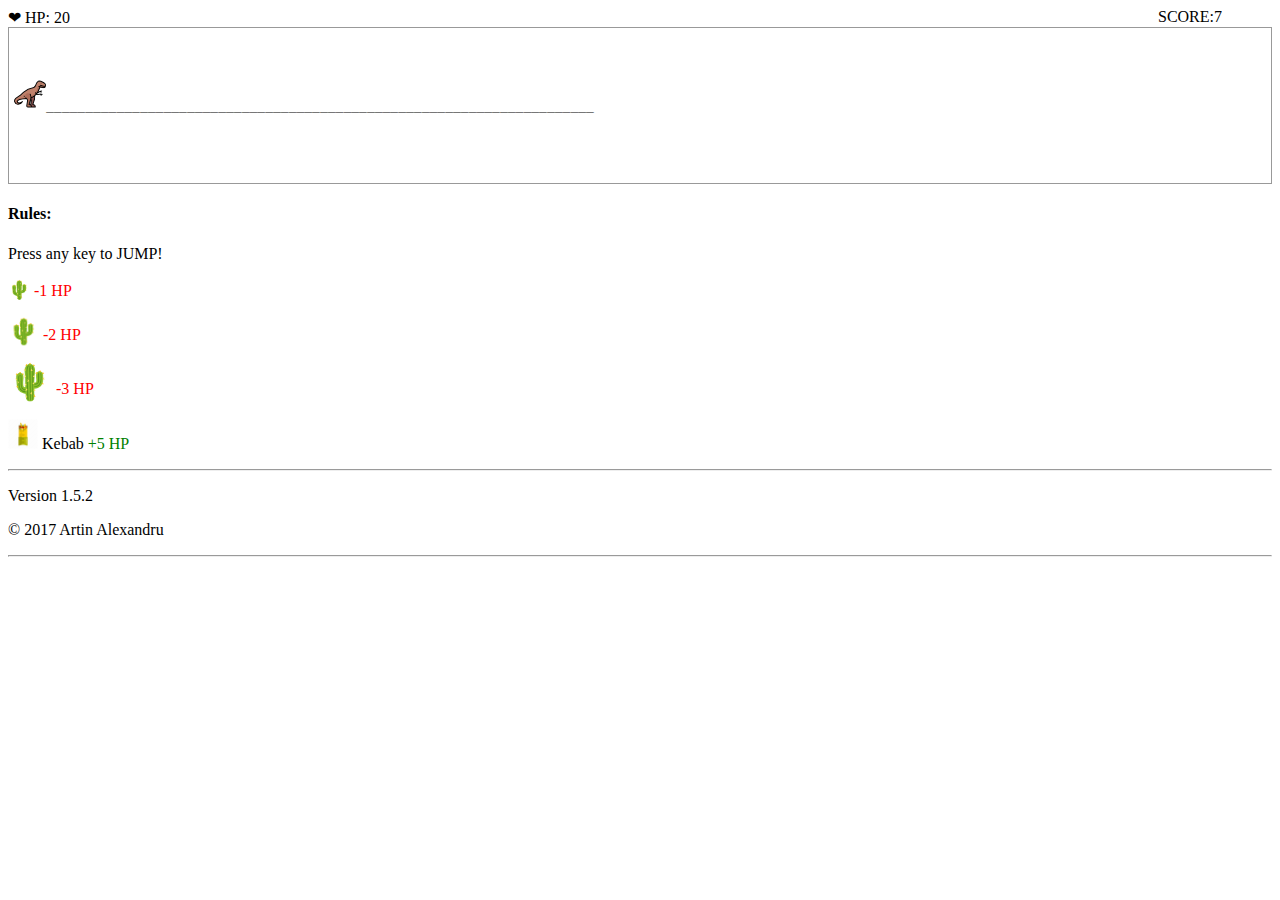
<file: Dino - game/index.html>
<html>
<head>
	<meta charset="UTF-8">
	<title>Dino-Kebab</title>
	<link rel="stylesheet" href="game.css">
</head>
<body onkeydown="jump();">
	
	
	
	<div>
		
		<span>&#10084; HP:</span>
		<span id="hp" ></span>
		<span  style="float:right;padding-right:50px;">SCORE:<span id="score"></span></span>
		
		<span id="hp-alert" style="color:red"></span>
	</div>
	<div id="theMap">
		
		<p id="alert-text">LET THE GAME BEGIN!!!</p>
	</div>
	<div id="rls-block">
		<h4>Rules:</h4>
		
			<p>Press any key to JUMP!</p>
			<p><span class='c-small'>&#127797;</span> <span style="color:red">-1 HP</span></p>
			<p><span class='c-mediu'>&#127797;</span> <span style="color:red">-2 HP</span></p>
			<p><span class='c-big'>&#127797;</span> <span style="color:red">-3 HP</span></p>
			<p><span class='kebab'><img src='Kebab.png' style='width:30px;'> Kebab </span ><span style="color:green">+5 HP</span></p>
		
	</div>

	
	<script src="game.js"></script>
	
	<script>
	//timer executare cod peste un interval sau  un interval repetat de timp
	//setTimeout(f(),interval) - va execuda functia o singura data peste un interval de timp (once)
		//functia din interior nu trebuie scris cu paranteze
	//setTimeout(f(),interval) - va repeta codul intervalul de timp ,(repeat)
	//clearTimeout(id) - curata timeout , reseteaza, sau anuleaza setTimeout
	//clearInterval(id) 
		
	</script>
	<hr>
	<p>Version 1.5.2</p>
	<p>&copy; 2017 Artin Alexandru </p>
	<hr>
</body>
</html>
</file>
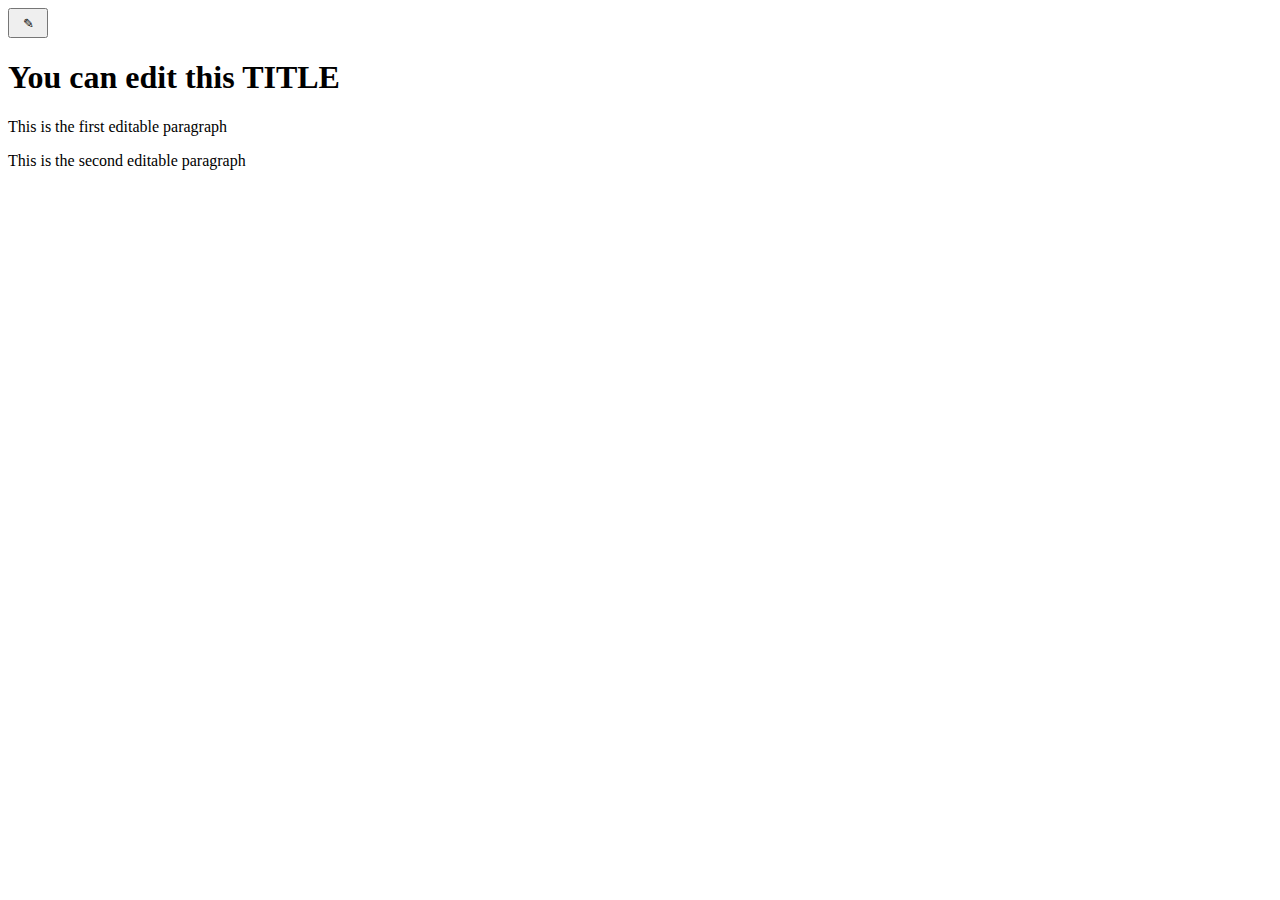
<file: homework/4. inline-edit/index.html>
<!DOCTYPE html>
<html lang="en">
<head>
  <meta charset="UTF-8">
  <meta name="viewport" content="width=device-width, initial-scale=1.0">
  <link rel="stylesheet" href="editor.css">
  <title>Example of an IPE</title>
</head>
<body>

  <div id="panel">
    <button id="btn-edit" onclick="turnEditOn()">&#9998;</button>
  </div>
  <div id="editor">
    <h1>You can edit this TITLE</h1>
    <p>This is the first editable paragraph</p>
    <p>This is the second editable paragraph</p>
  </div>

  <script src="editor.js"></script>
</body>
</html>
</file>
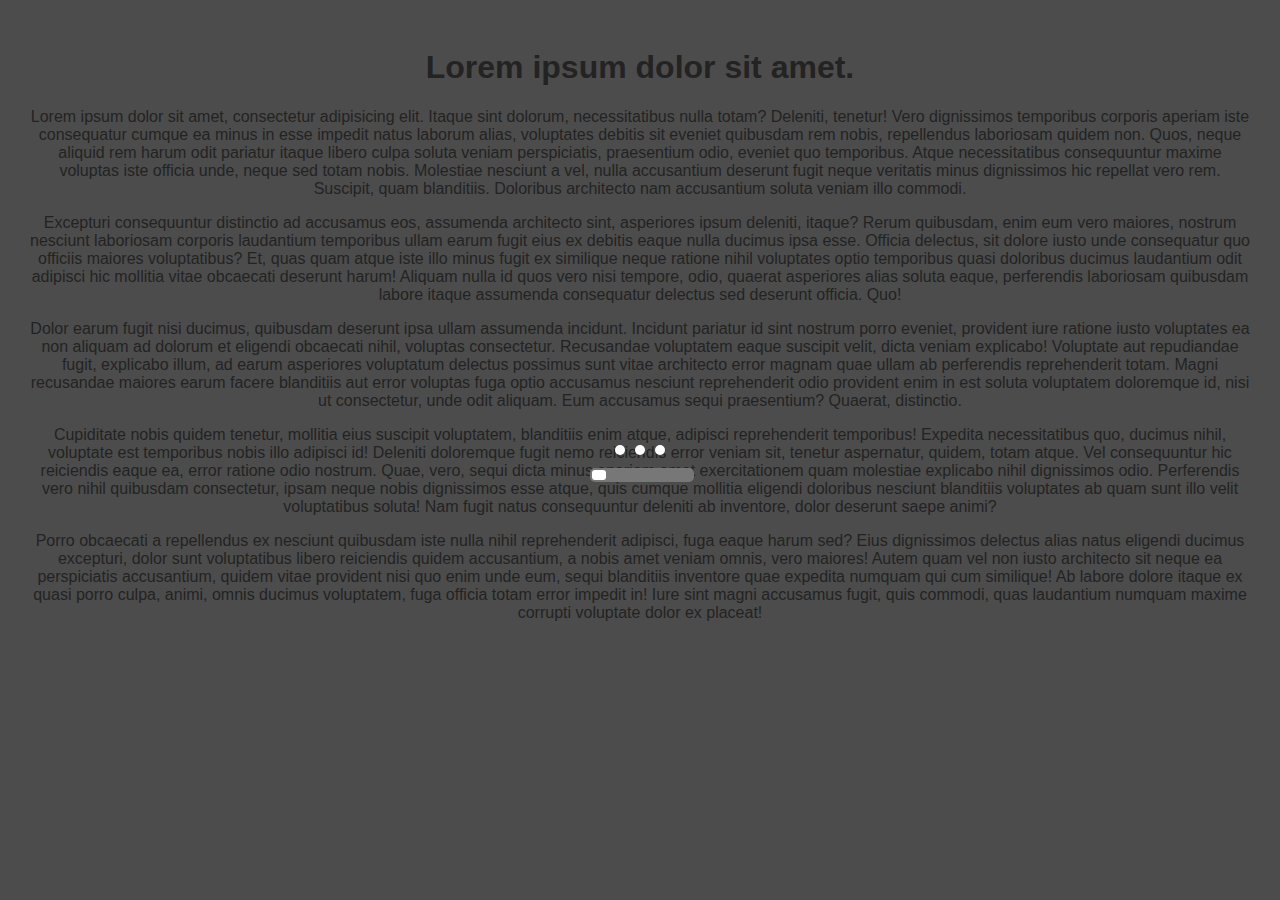
<file: homework/6. preloader/index.html>
<!DOCTYPE html>
<html lang="en">
<head>
  <meta charset="UTF-8">
  <meta name="viewport" content="width=device-width, initial-scale=1.0">
  <meta http-equiv="X-UA-Compatible" content="ie=edge">
  <title>Exemplu cu Preloader</title>
  <link rel="stylesheet" href="preloader.css">
  <!-- atentie, scriptul preloaderului este amplasat in head pentru a se incarca primul -->
  <script src="preloader.js"></script>
</head>
<body>



  <div id="content" >
    <h1 >Lorem ipsum dolor sit amet.</h1>
    <p>Lorem ipsum dolor sit amet, consectetur adipisicing elit. Itaque sint dolorum, necessitatibus nulla totam? Deleniti, tenetur! Vero dignissimos temporibus corporis aperiam iste consequatur cumque ea minus in esse impedit natus laborum alias, voluptates debitis sit eveniet quibusdam rem nobis, repellendus laboriosam quidem non. Quos, neque aliquid rem harum odit pariatur itaque libero culpa soluta veniam perspiciatis, praesentium odio, eveniet quo temporibus. Atque necessitatibus consequuntur maxime voluptas iste officia unde, neque sed totam nobis. Molestiae nesciunt a vel, nulla accusantium deserunt fugit neque veritatis minus dignissimos hic repellat vero rem. Suscipit, quam blanditiis. Doloribus architecto nam accusantium soluta veniam illo commodi.</p>
    <p>Excepturi consequuntur distinctio ad accusamus eos, assumenda architecto sint, asperiores ipsum deleniti, itaque? Rerum quibusdam, enim eum vero maiores, nostrum nesciunt laboriosam corporis laudantium temporibus ullam earum fugit eius ex debitis eaque nulla ducimus ipsa esse. Officia delectus, sit dolore iusto unde consequatur quo officiis maiores voluptatibus? Et, quas quam atque iste illo minus fugit ex similique neque ratione nihil voluptates optio temporibus quasi doloribus ducimus laudantium odit adipisci hic mollitia vitae obcaecati deserunt harum! Aliquam nulla id quos vero nisi tempore, odio, quaerat asperiores alias soluta eaque, perferendis laboriosam quibusdam labore itaque assumenda consequatur delectus sed deserunt officia. Quo!</p>
    <p>Dolor earum fugit nisi ducimus, quibusdam deserunt ipsa ullam assumenda incidunt. Incidunt pariatur id sint nostrum porro eveniet, provident iure ratione iusto voluptates ea non aliquam ad dolorum et eligendi obcaecati nihil, voluptas consectetur. Recusandae voluptatem eaque suscipit velit, dicta veniam explicabo! Voluptate aut repudiandae fugit, explicabo illum, ad earum asperiores voluptatum delectus possimus sunt vitae architecto error magnam quae ullam ab perferendis reprehenderit totam. Magni recusandae maiores earum facere blanditiis aut error voluptas fuga optio accusamus nesciunt reprehenderit odio provident enim in est soluta voluptatem doloremque id, nisi ut consectetur, unde odit aliquam. Eum accusamus sequi praesentium? Quaerat, distinctio.</p>
    <p>Cupiditate nobis quidem tenetur, mollitia eius suscipit voluptatem, blanditiis enim atque, adipisci reprehenderit temporibus! Expedita necessitatibus quo, ducimus nihil, voluptate est temporibus nobis illo adipisci id! Deleniti doloremque fugit nemo reiciendis error veniam sit, tenetur aspernatur, quidem, totam atque. Vel consequuntur hic reiciendis eaque ea, error ratione odio nostrum. Quae, vero, sequi dicta minus aperiam amet exercitationem quam molestiae explicabo nihil dignissimos odio. Perferendis vero nihil quibusdam consectetur, ipsam neque nobis dignissimos esse atque, quis cumque mollitia eligendi doloribus nesciunt blanditiis voluptates ab quam sunt illo velit voluptatibus soluta! Nam fugit natus consequuntur deleniti ab inventore, dolor deserunt saepe animi?</p>
    <p>Porro obcaecati a repellendus ex nesciunt quibusdam iste nulla nihil reprehenderit adipisci, fuga eaque harum sed? Eius dignissimos delectus alias natus eligendi ducimus excepturi, dolor sunt voluptatibus libero reiciendis quidem accusantium, a nobis amet veniam omnis, vero maiores! Autem quam vel non iusto architecto sit neque ea perspiciatis accusantium, quidem vitae provident nisi quo enim unde eum, sequi blanditiis inventore quae expedita numquam qui cum similique! Ab labore dolore itaque ex quasi porro culpa, animi, omnis ducimus voluptatem, fuga officia totam error impedit in! Iure sint magni accusamus fugit, quis commodi, quas laudantium numquam maxime corrupti voluptate dolor ex placeat!</p>
  </div>

  <!-- aici va aparea preloader-ul creat prin JAVASCRIP!!! -->


</body>
</html>
</file>
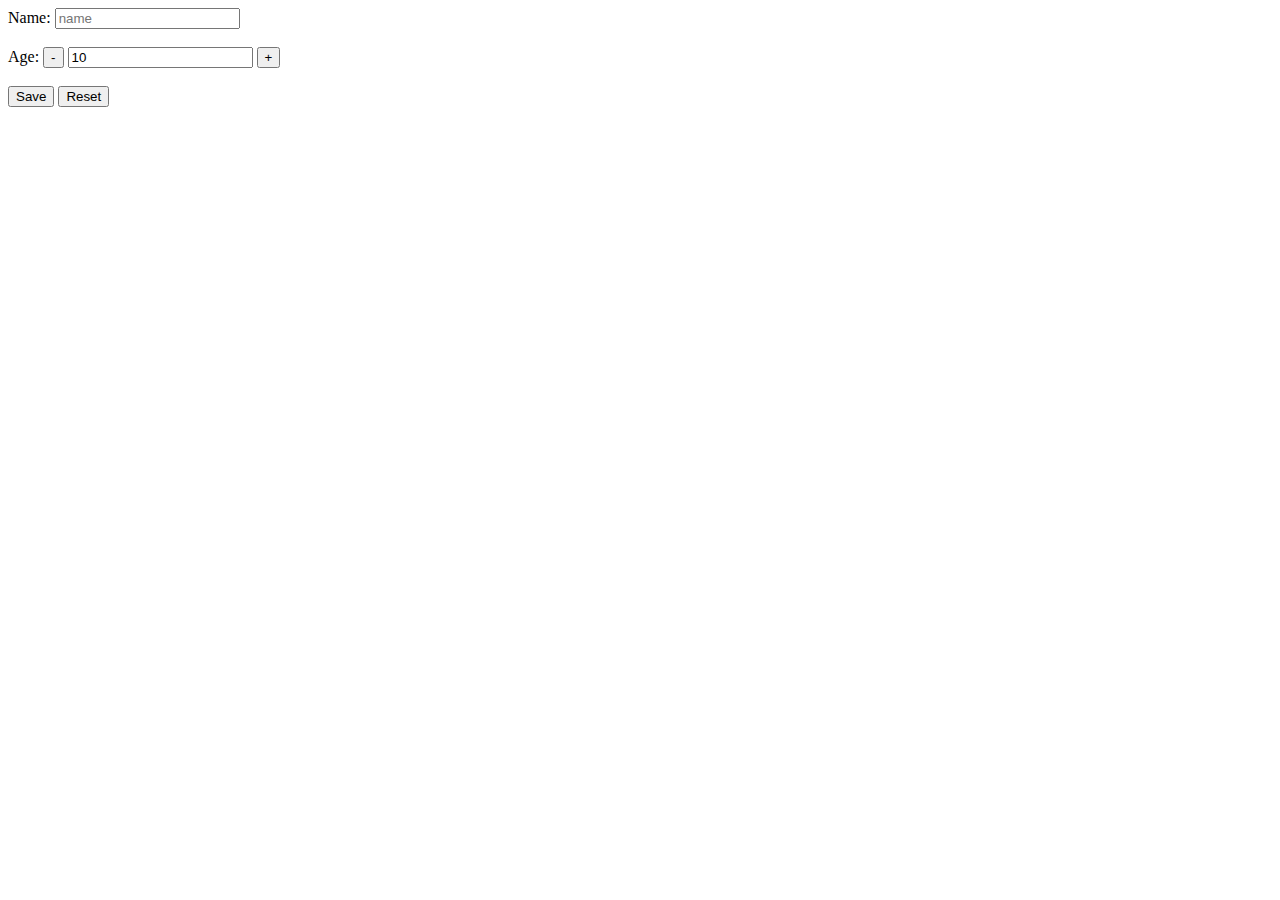
<file: homework/7. localStorage/index.html>
<!DOCTYPE html>
<html lang="en">
<head>
    <meta charset="UTF-8">
    <title>Document</title>
</head>
<body>
    <span>Name: </span>
    <input type="text" placeholder="name" id="name">
    <br><br>
    <span>Age: </span>
    <button id="minus-btn">-</button>
    <input type="text" value="10" id="age">
    <button id="plus-btn">+</button>
    <br>
    <br>
    <button id="save-btn">Save</button>
    <button id="reset-btn">Reset</button>
    <br>
    <div id="alert"></div>
    <script src='storage.js'></script>
</body>
</html>
</file>
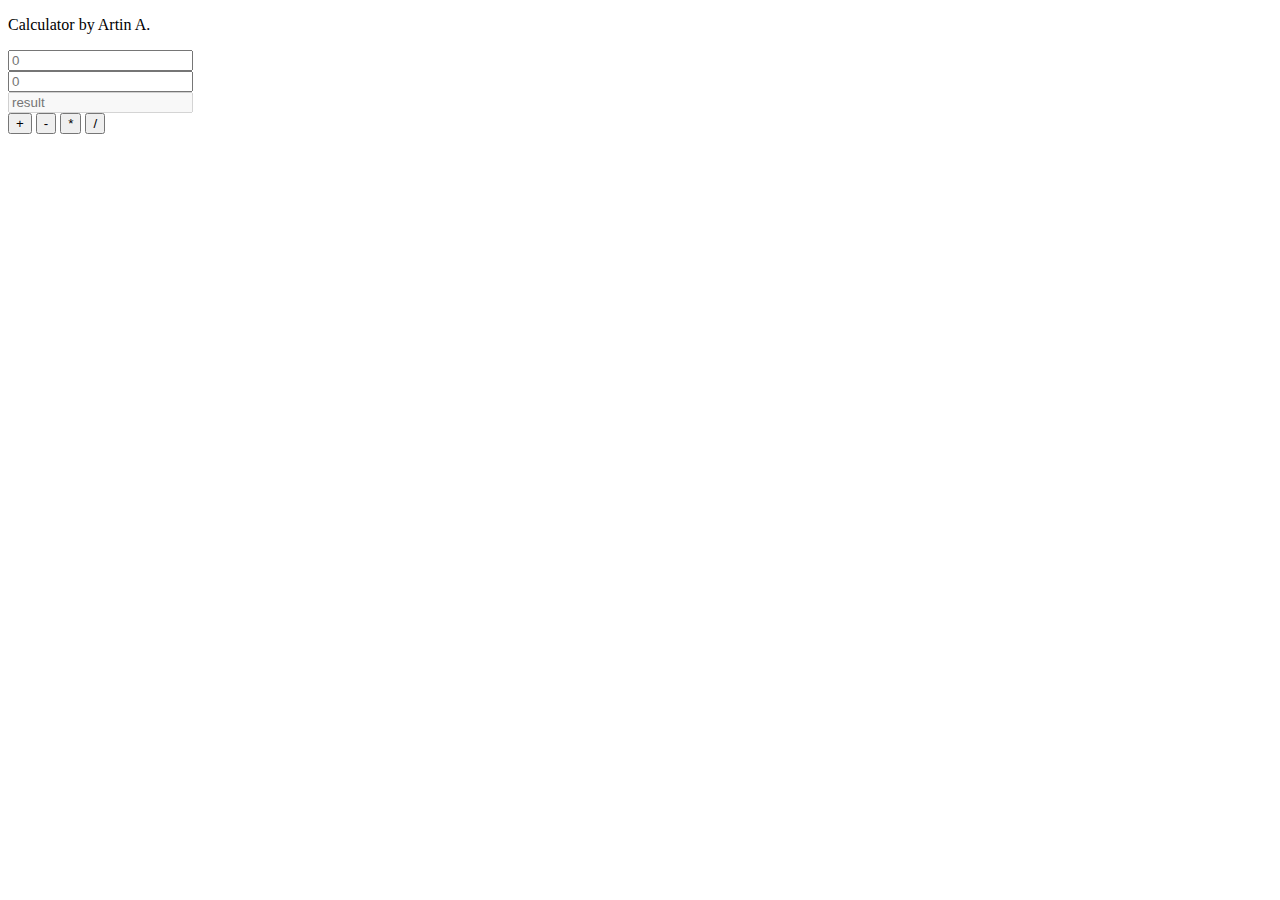
<file: homework/8. calculator:localstorage/Index.html>
<!DOCTYPE html>
<html lang="en">
<head>
    <meta charset="UTF-8">
    <title>Clalculator</title>
</head>
<body>
    <p>Calculator by Artin A.</p>
    <input type="text" placeholder='0' id="firstNr"><br>
    <input type="text" placeholder='0' id="secNr"><br>
    <input type="text" placeholder="result" id="result" disabled><br>
    <div id="buttons">
        <button value="+">+</button>
        <button value="-">-</button>
        <button value="*">*</button>
        <button value="/">/</button>
        
    </div>
    
    <script src="calc.js"></script>
</body>
</html>
</file>
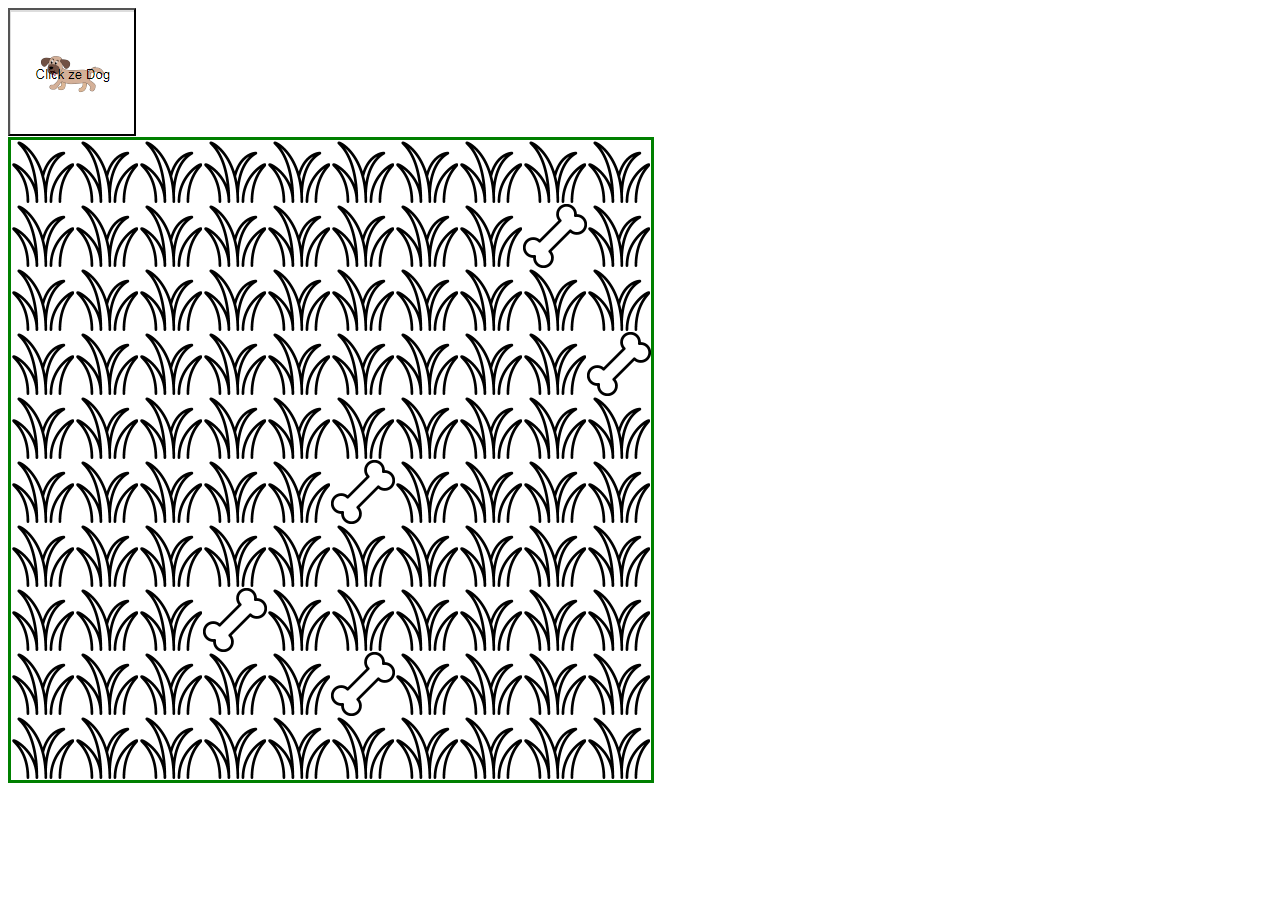
<file: homework/dog&bones/index.html>
<!DOCTYPE html>
<html lang="en">
<head>
  <meta charset="UTF-8">
  <meta name="viewport" content="width=device-width, initial-scale=1.0">
  <meta http-equiv="X-UA-Compatible" content="ie=edge">
  <link rel="stylesheet" href="game.css">
  <title>Document</title>
</head>
<body>

  <button onclick="findNextBone()"></button>
  <div id="yard">
    <div class="grass"></div>
    <div class="grass"></div>
    <div class="grass"></div>
    <div class="grass"></div>
    <div class="grass"></div>
    <div class="grass"></div>
    <div class="grass"></div>
    <div class="grass"></div>
    <div class="grass"></div>
    <div class="grass"></div>
    <div class="grass"></div>
    <div class="grass"></div>
    <div class="grass"></div>
    <div class="grass"></div>
    <div class="grass"></div>
    <div class="grass"></div>
    <div class="grass"></div>
    <div class="grass"></div>
    <div class="bone"></div>
    <div class="grass"></div>
    <div class="grass"></div>
    <div class="grass"></div>
    <div class="grass"></div>
    <div class="grass"></div>
    <div class="grass"></div>
    <div class="grass"></div>
    <div class="grass"></div>
    <div class="grass"></div>
    <div class="grass"></div>
    <div class="grass"></div>
    <div class="grass"></div>
    <div class="grass"></div>
    <div class="grass"></div>
    <div class="grass"></div>
    <div class="grass"></div>
    <div class="grass"></div>
    <div class="grass"></div>
    <div class="grass"></div>
    <div class="grass"></div>
    <div class="bone"></div>
    <div class="grass"></div>
    <div class="grass"></div>
    <div class="grass"></div>
    <div class="grass"></div>
    <div class="grass"></div>
    <div class="grass"></div>
    <div class="grass"></div>
    <div class="grass"></div>
    <div class="grass"></div>
    <div class="grass"></div>
    <div class="grass"></div>
    <div class="grass"></div>
    <div class="grass"></div>
    <div class="grass"></div>
    <div class="grass"></div>
    <div class="bone"></div>
    <div class="grass"></div>
    <div class="grass"></div>
    <div class="grass"></div>
    <div class="grass"></div>
    <div class="grass"></div>
    <div class="grass"></div>
    <div class="grass"></div>
    <div class="grass"></div>
    <div class="grass"></div>
    <div class="grass"></div>
    <div class="grass"></div>
    <div class="grass"></div>
    <div class="grass"></div>
    <div class="grass"></div>
    <div class="grass"></div>
    <div class="grass"></div>
    <div class="grass"></div>
    <div class="bone"></div>
    <div class="grass"></div>
    <div class="grass"></div>
    <div class="grass"></div>
    <div class="grass"></div>
    <div class="grass"></div>
    <div class="grass"></div>
    <div class="grass"></div>
    <div class="grass"></div>
    <div class="grass"></div>
    <div class="grass"></div>
    <div class="grass"></div>
    <div class="bone"></div>
    <div class="grass"></div>
    <div class="grass"></div>
    <div class="grass"></div>
    <div class="grass"></div>
    <div class="grass"></div>
    <div class="grass"></div>
    <div class="grass"></div>
    <div class="grass"></div>
    <div class="grass"></div>
    <div class="grass"></div>
    <div class="grass"></div>
    <div class="grass"></div>
    <div class="grass"></div>
    <div class="grass"></div>
  </div>

  <script src="game.js"></script>
</body>
</html>
</file>
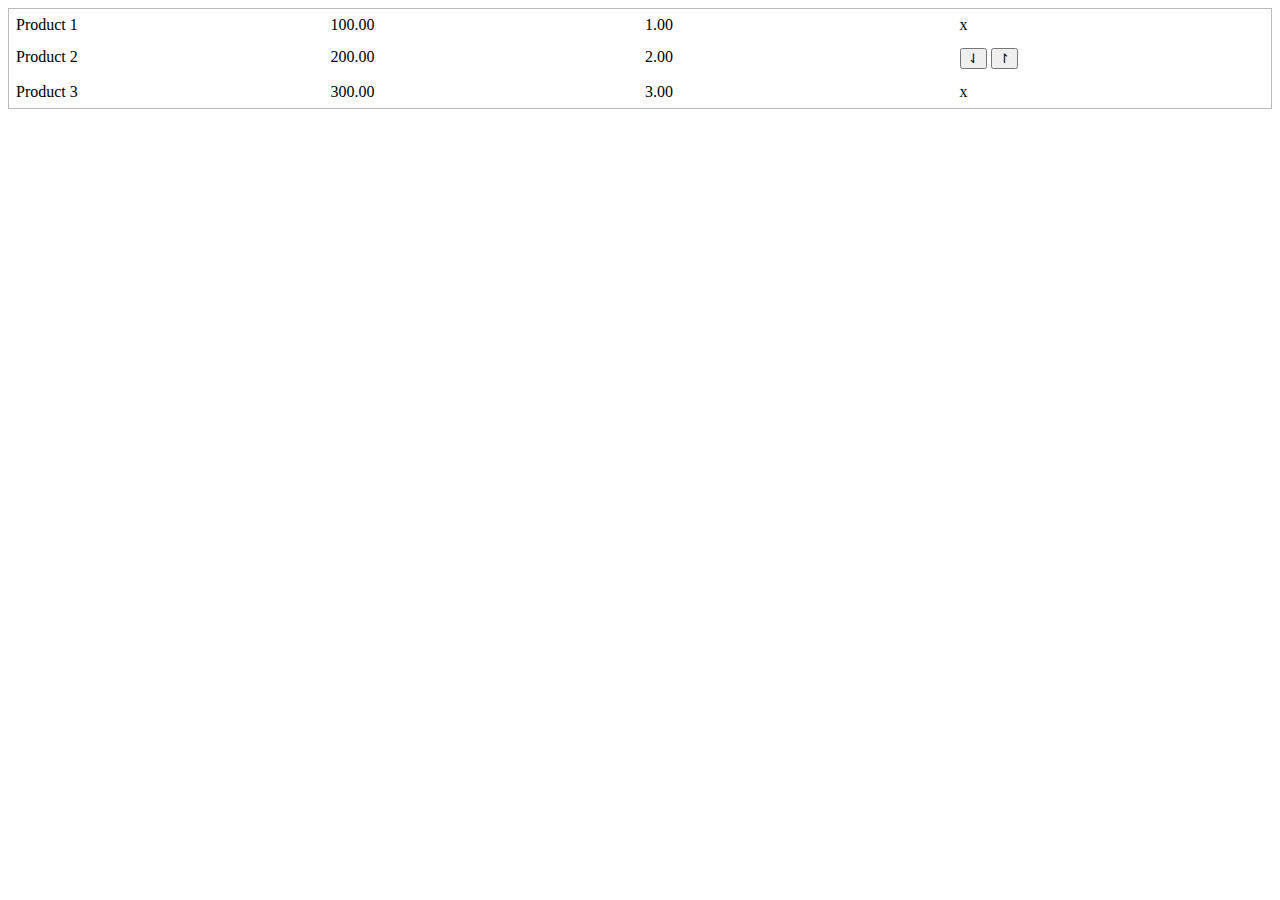
<file: homework/table-position/index.html>
<!DOCTYPE html>
<html lang="en">
<head>
  <meta charset="UTF-8">
  <meta name="viewport" content="width=device-width, initial-scale=1.0">
  <link rel="stylesheet" href="table.css">
  <title>Table - poition</title>
</head>
<body>

  <div id="table">
    <div class="row">
      <div class="name">Product 1</div>
      <div class="price">100.00</div>
      <div class="quantity">1.00</div>
      <div class="operations">
        x
      </div>
    </div>
    <div class="row">
      <div class="name">Product 2</div>
      <div class="price">200.00</div>
      <div class="quantity">2.00</div>
      <div class="operations">
        <button onclick="moveOneDown()">&#8643;</button>
        <button onclick="moveOneUp()">&#8638;</button>
      </div>
    </div>
    <div class="row">
      <div class="name">Product 3</div>
      <div class="price">300.00</div>
      <div class="quantity">3.00</div>
      <div class="operations">
        x
      </div>
    </div>
  </div>

  <script src="table.js"></script>
</body>
</html>
</file>
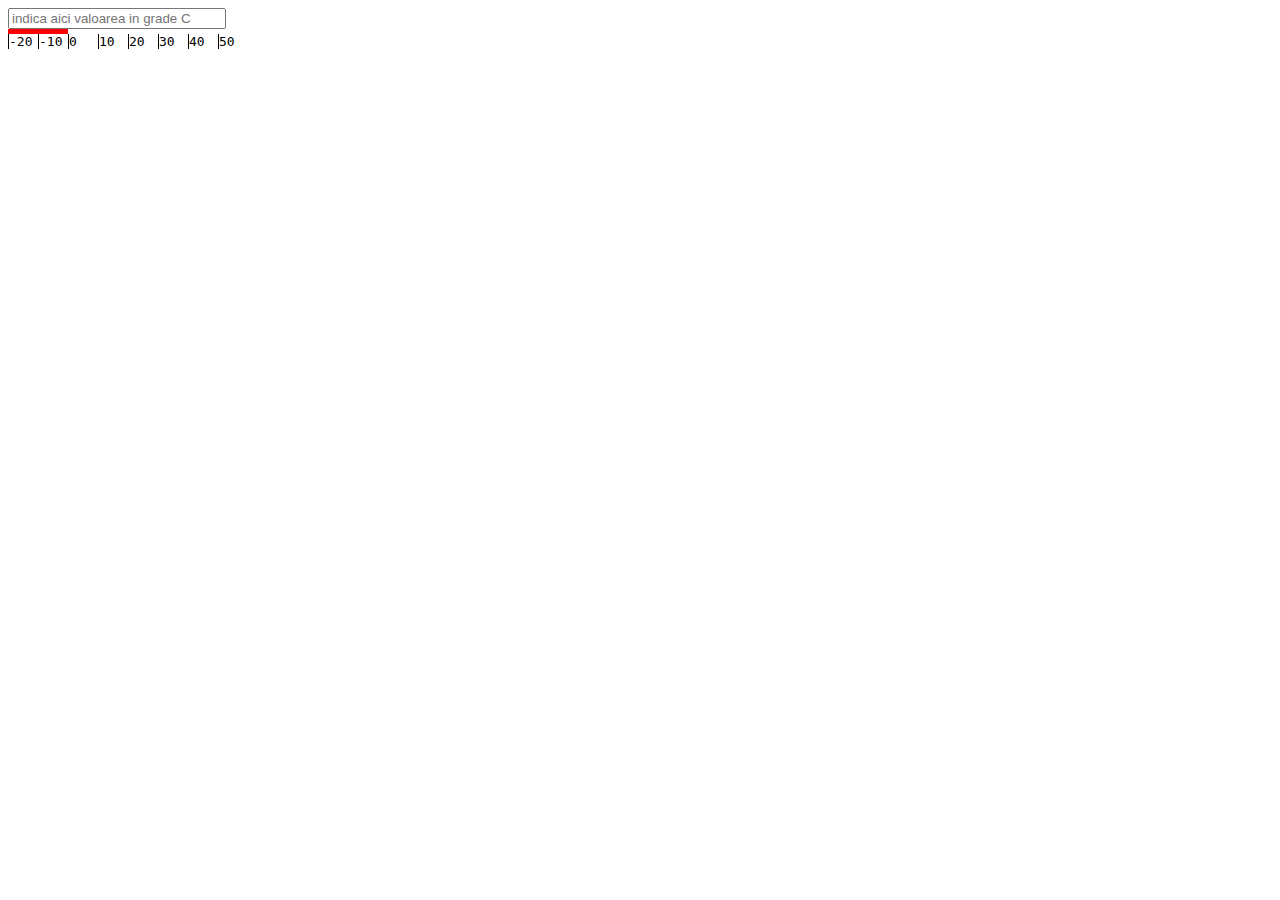
<file: homework/temperature termometer/index.html>
<!DOCTYPE html>
<html lang="en">
<head>
  <meta charset="UTF-8">
  <meta name="viewport" content="width=device-width, initial-scale=1.0">
  <meta http-equiv="X-UA-Compatible" content="ie=edge">
  <link rel="stylesheet" href="termometer.css">
  <title>Document</title>
</head>
<body>
  <div>
      <input id="temperature-input" onkeyup="updateTermometer()" placeholder="indica aici valoarea in grade C">
  </div>
  <div id="termometer">
    <div id="termometer-indicator">
    </div>
    <div id="termometer-digits">
      <span>-20
      </span><span>-10
      </span><span>0
      </span><span>10
      </span><span>20
      </span><span>30
      </span><span>40
      </span><span>50
      </span>
    </div>
    <div id="alert_area"></div>
  </div>
  <script src="termometer.js"></script>
</body>
</html>
</file>
<file: Dino - game/game.css>
#theMap{
	padding:5px;
	padding-top:50px;
	padding-bottom: -50px;
	border: 1px solid #999;
	font-family: monospace;
	height:100px;
	
}



#theMap img{
	transform: scaleX(-1);
	transition: 2s;
}
.c-small{
	font-size:18px;
}
.c-mediu{
	font-size:25px;
}
 .c-big{
	font-size:35px;
}

#theMap .c-small{
	font-size:18px;
	
}

#theMap .c-mediu{
	font-size:25px;
}

#theMap .c-big{
	font-size:35px;
}

#theMap img.jump{
	transform: scaleX(-1)  translateY(-50px) ;	
	transition: 2s;
	
}

#alert-text{
	text-align: center;
}
</file>
<file: homework/4. inline-edit/editor.css>
#btn-edit{
	width:40px;
	height: 30px;
}

#btn-edit:hover{
	cursor: pointer;
}

#btn-edit img{
	width:20px;
}
</file>
<file: homework/6. preloader/preloader.css>
#content{
  color: #777;
  font-family: Arial;
  padding: 20px;
  text-align: center;
}

.backdrop{
  background-color: rgba(0,0,0,0.7);
  position: absolute;
  width: 100%;
  height: 100%;
  left: 0;
  top: 0;

}


#preloader{
  width: 50px;
  height: 20px;
  position: absolute;

}

#preloader>div{
  width: 10px;
  height: 10px;
  background-color: white;
  border-radius: 10px;
  float: left;
  margin-right: 10px;

  animation-name: upDown;
  animation-duration: 1s;
  animation-iteration-count: infinite;
}
#preloader>div:nth-child(1){
  animation-delay: -0.3s;
}
#preloader>div:nth-child(2){
  animation-delay: 0s;
}
#preloader>div:nth-child(3){
  animation-delay: 0.3s;
}
#preloader>div:last-child{
  margin-right: 0;
}


@keyframes upDown{
  0%{ transform: translateY(0px);}
  20%{ transform: translateY(-20px);}
  40%{ transform: translateY(-20px);}
  1000%{ transform: translateY(0px);}
}

.loader{
    width:100px;
    height:10px;
    background-color:#777;
    padding:2px;
    border-radius:5px;

}

.animeLoad{
    height:10px;
    background-color:#FFFFFF;
    border-radius:3px;
}
</file>
<file: homework/dog&bones/game.css>
#yard{
  border:3px solid green;
  width:640px;
  height: 640px;
}
#yard div{
  width: 64px;
  height: 64px;
  float:left;
}

#yard .grass{
	content:'';
	background: url(dog-game.png);
	background-position: -10px -136px;
	display:inline-block;
}
#yard .bone{
  	content:'';
	background: url(dog-game.png);
	background-position: -521px -199px;
	display:inline-block;
}
#yard .bone-found{
   	content:'';
	background: url(dog-game.png);
	background-position: -585px -327px;
	display:inline-block;
}

button{
   	content:'';
	background: url(dog-game.png);
	background-position: -7px -4px;
	display:inline-block;
  width: 128px;
  height: 128px;
}

button:hover{
	cursor:pointer;
}
</file>
<file: homework/table-position/table.css>
#table{
  border: 1px solid #bbb;
}

#table .row{
  padding: 2px;
}

#table .row::after{
  content:"";
  clear: both;
  display: block;
}

#table .name,
#table .price,
#table .quantity,
#table .operations{
  float: left;
  padding: 5px;
  width: 25%;
  box-sizing: border-box;
}

#table button:hover{
	cursor:pointer;
}
</file>
<file: homework/temperature termometer/termometer.css>
#termometer-indicator{
  height: 5px;
	width: 60px;
  background: red;
}
#temperature-input{
  width: 210px;
}
#termometer-digits{
  font-family: monospace;
}
#termometer-digits span{
  display: inline-block;
  width: 29px; /*+1px border=30*/
  border-left:1px solid black;
}
</file>
